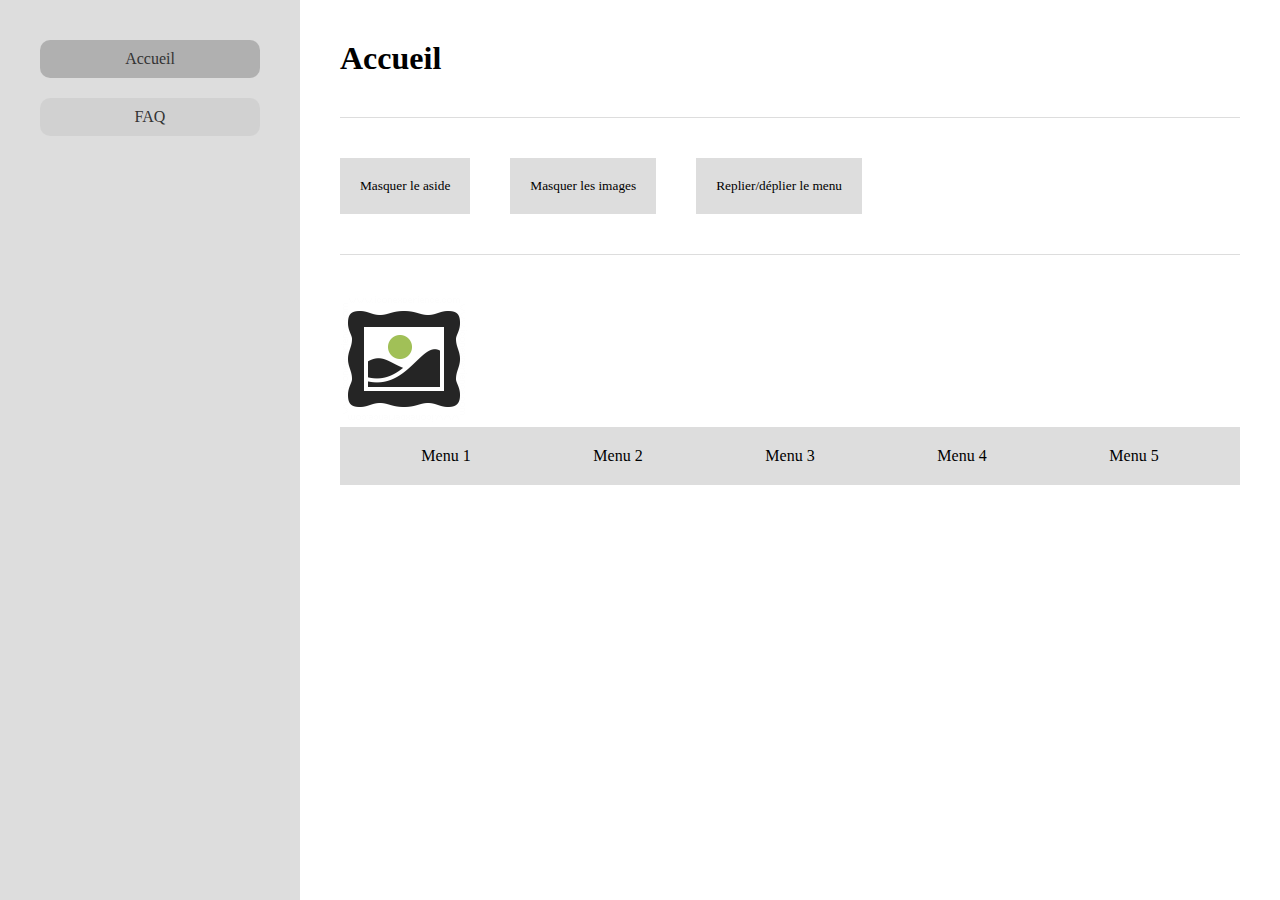
<file: index.html>
<!doctype html>
<html lang="fr">
<head>
    <meta charset="UTF-8">
    <meta name="viewport"
          content="width=device-width, user-scalable=no, initial-scale=1.0, maximum-scale=1.0, minimum-scale=1.0">
    <meta http-equiv="X-UA-Compatible" content="ie=edge">
    <title>Document</title>
    <link rel="stylesheet" href="style.css">
    <script
            src="https://code.jquery.com/jquery-3.3.1.min.js"
            integrity="sha256-FgpCb/KJQlLNfOu91ta32o/NMZxltwRo8QtmkMRdAu8="
            crossorigin="anonymous"></script>
</head>
<body>
<aside>
    <a href="index.html" class="selected">Accueil</a>
    <a href="faq.html">FAQ</a>
</aside>
<main>
    <h1>Accueil</h1>
    <hr>
    <section class="action-bar">
        <button id="button1">Masquer le aside</button>
        <button id="button2">Masquer les images</button>
        <button id="button3">Replier/déplier le menu</button>
    </section>
    <hr>
    <section>
        <img src="image.png" alt="">
        <nav>
            <ul>
                <li>Menu 1</li>
                <li>Menu 2</li>
                <li>Menu 3</li>
                <li>Menu 4</li>
                <li>Menu 5</li>
            </ul>
        </nav>
    </section>
</main>
<script src="script.js"></script>
</body>
</html>
</file>
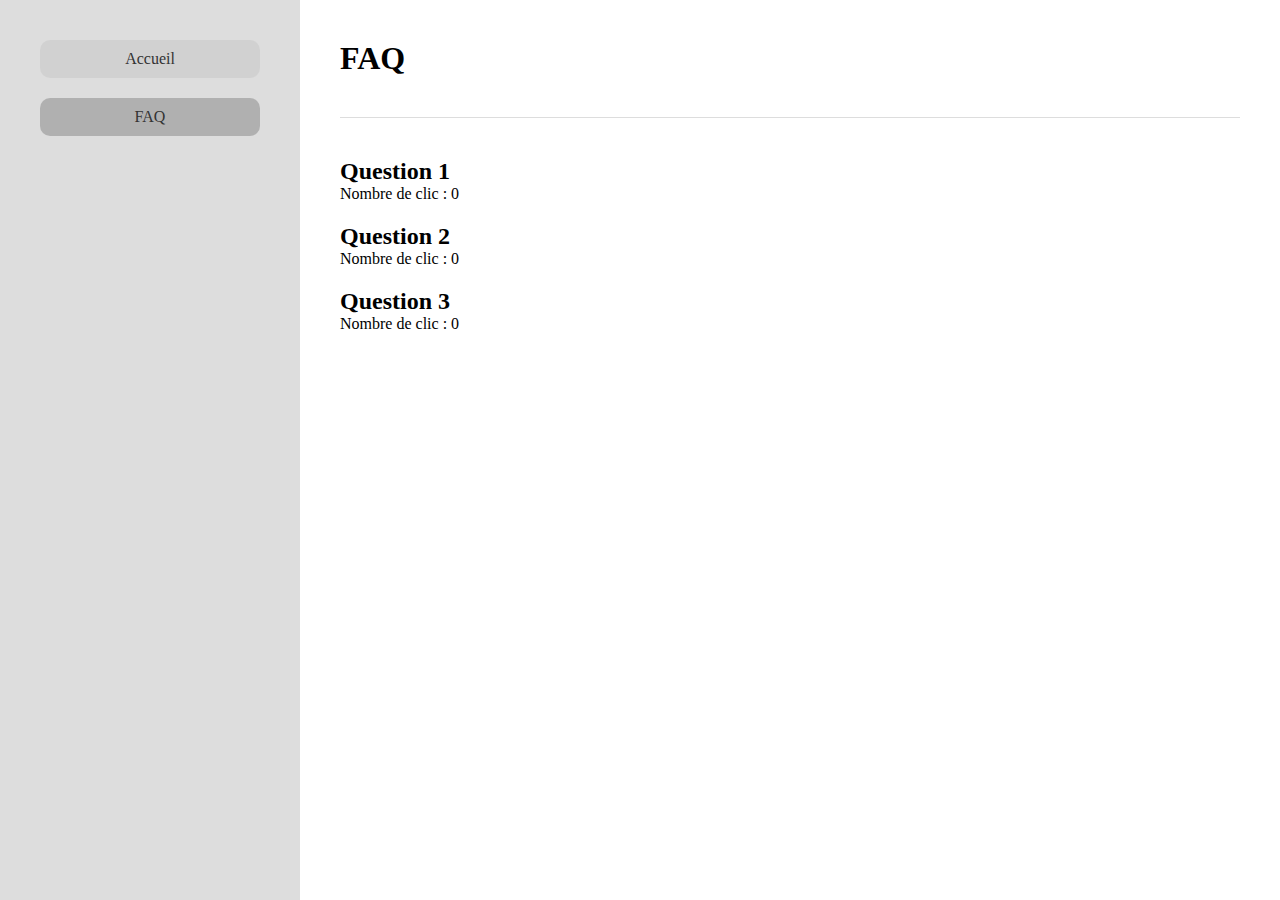
<file: faq.html>
<!doctype html>
<html lang="fr">
<head>
    <meta charset="UTF-8">
    <meta name="viewport"
          content="width=device-width, user-scalable=no, initial-scale=1.0, maximum-scale=1.0, minimum-scale=1.0">
    <meta http-equiv="X-UA-Compatible" content="ie=edge">
    <title>Document</title>
    <link rel="stylesheet" href="style.css">
    <script
            src="https://code.jquery.com/jquery-3.3.1.min.js"
            integrity="sha256-FgpCb/KJQlLNfOu91ta32o/NMZxltwRo8QtmkMRdAu8="
            crossorigin="anonymous"></script>
</head>
<body>
<aside>
    <a href="index.html">Accueil</a>
    <a href="faq.html" class="selected">FAQ</a>
</aside>
<main>
    <h1>FAQ</h1>
    <hr>
    <dl id="faq">
        <div class="question-part">
            <dt class="main-dt">Question 1</dt>
            <div class="clic-part">Nombre de clic : <span class="nbClic">0</span></div>
            <dd class="response">
                <dl>
                    <dt>Partie 1</dt>
                    <dd>Detail 1</dd>
                    <dt>Partie 2</dt>
                    <dd>Detail 2</dd>
                </dl>
            </dd>
        </div>
        <div class="question-part">
            <dt class="main-dt">Question 2</dt>
            <div class="clic-part">Nombre de clic : <span class="nbClic">0</span></div>
            <dd class="response">
                <dl>
                    <dt>Partie 1</dt>
                    <dd>Detail 1</dd>
                    <dt>Partie 2</dt>
                    <dd>Detail 2</dd>
                </dl>
            </dd>
        </div>
        <div class="question-part">
            <dt class="main-dt">Question 3</dt>
            <div class="clic-part">Nombre de clic : <span class="nbClic">0</span></div>
            <dd class="response">
                <dl>
                    <dt>Partie 1</dt>
                    <dd>Detail 1</dd>
                    <dt>Partie 2</dt>
                    <dd>Detail 2</dd>
                </dl>
            </dd>
        </div>
    </dl>
</main>
<script src="script2.js"></script>
</body>
</html>
</file>
<file: style.css>
*, input{
    box-sizing: border-box;
    padding: 0;
    margin: 0;
    font-family: "Google Sans";
    outline:none;
}

a{
    padding: 10px;
    border-radius: 10px;
    background: rgba(0,0,0,0.05);
    color:#333;
    text-decoration: none;
    width:100%;
    display:inline-block;
    text-align:center;
    margin-bottom: 20px;
}

a.selected{
    user-select: none;
    pointer-events: none;
    background: rgba(0,0,0,0.2);
}

html,body {
    height:100%;
}

body{
    display:flex;
    flex-direction: row;
}

aside{
    width:300px;
    background: #ddd;
    padding:40px;
}

main{
    padding:40px;
    flex:1;
}

hr{
    height:1px;
    background-color: #ddd;
    margin: 40px 0;
    border:none;
}

section.action-bar{
    display: flex;
    flex-direction: row;
    margin: -20px;
    flex-wrap: wrap;
}

section.action-bar button{
    margin:20px;
    border:none;
    padding:20px;
    background: #ddd;
}

nav{
    background: #ddd;
    padding:20px;
}

nav ul{
    display: flex;
}

nav ul li{
    flex:1;
    list-style: none;
    text-align: center;
}

dt{
    font-weight: 900;
}

.main-dt{
    font-size: 24px;
}

.question-part{
    margin-bottom: 20px;
}

.response{
    margin-left: 20px;
    display:none;
    margin-top: 20px;
}

.response dd{
    color:#ddd;
    margin-bottom: 20px;
}
</file>
